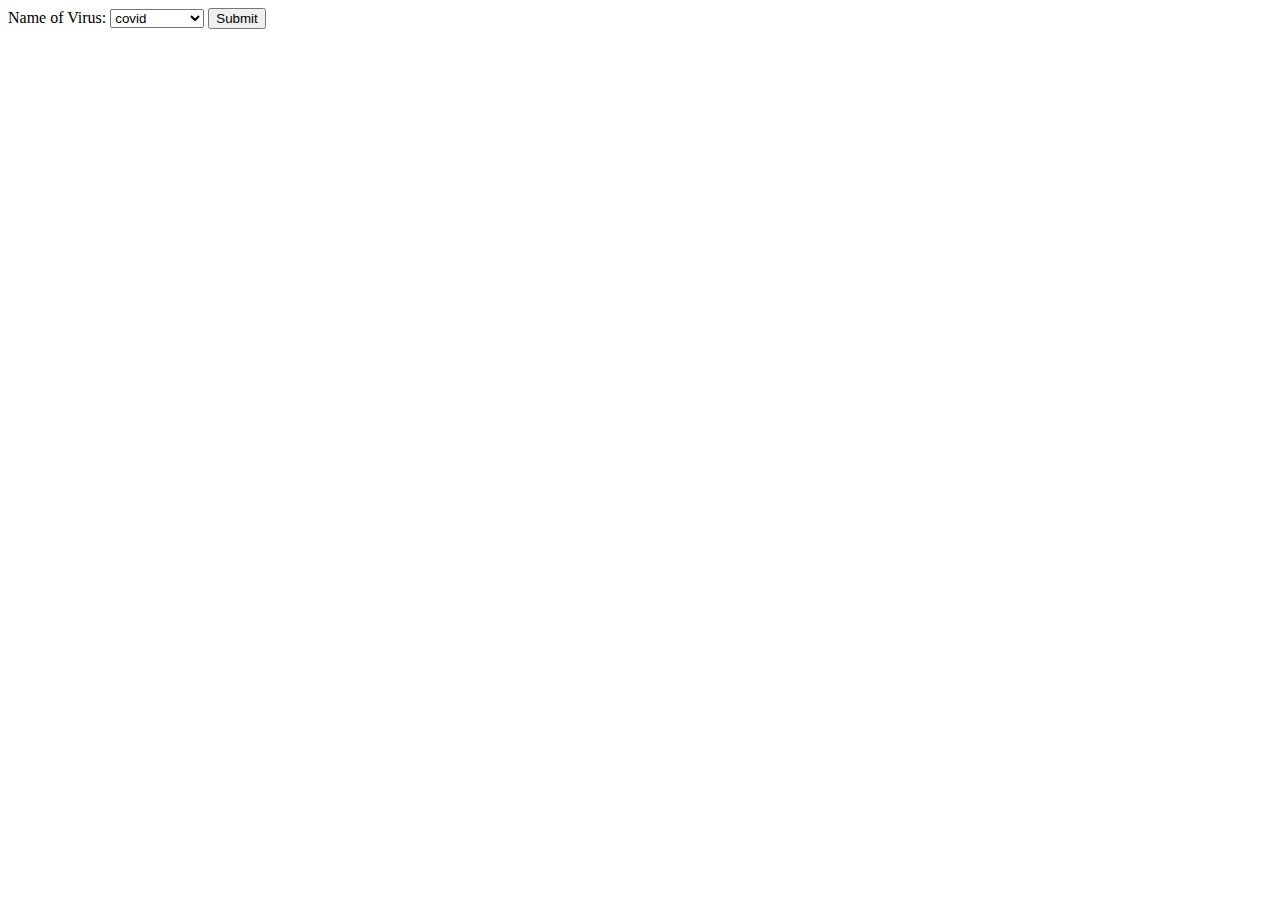
<file: front-end-stuff/report.html>
<html> 

<head>

</head>
<script src = "report.js"></script>

</head>

<body> 
  <label for="name">Name of Virus:</label>
  <select name="viruses" id="name">
    <option value="covid">covid</option>
    <option value="flu">flu</option>
    <option value="cold">cold</option>
    <option value="monkey pox">monkey pox</option>
  </select>
<button onclick="funClick()" value="Submit">Submit</button> 

</body>

</html>
</file>
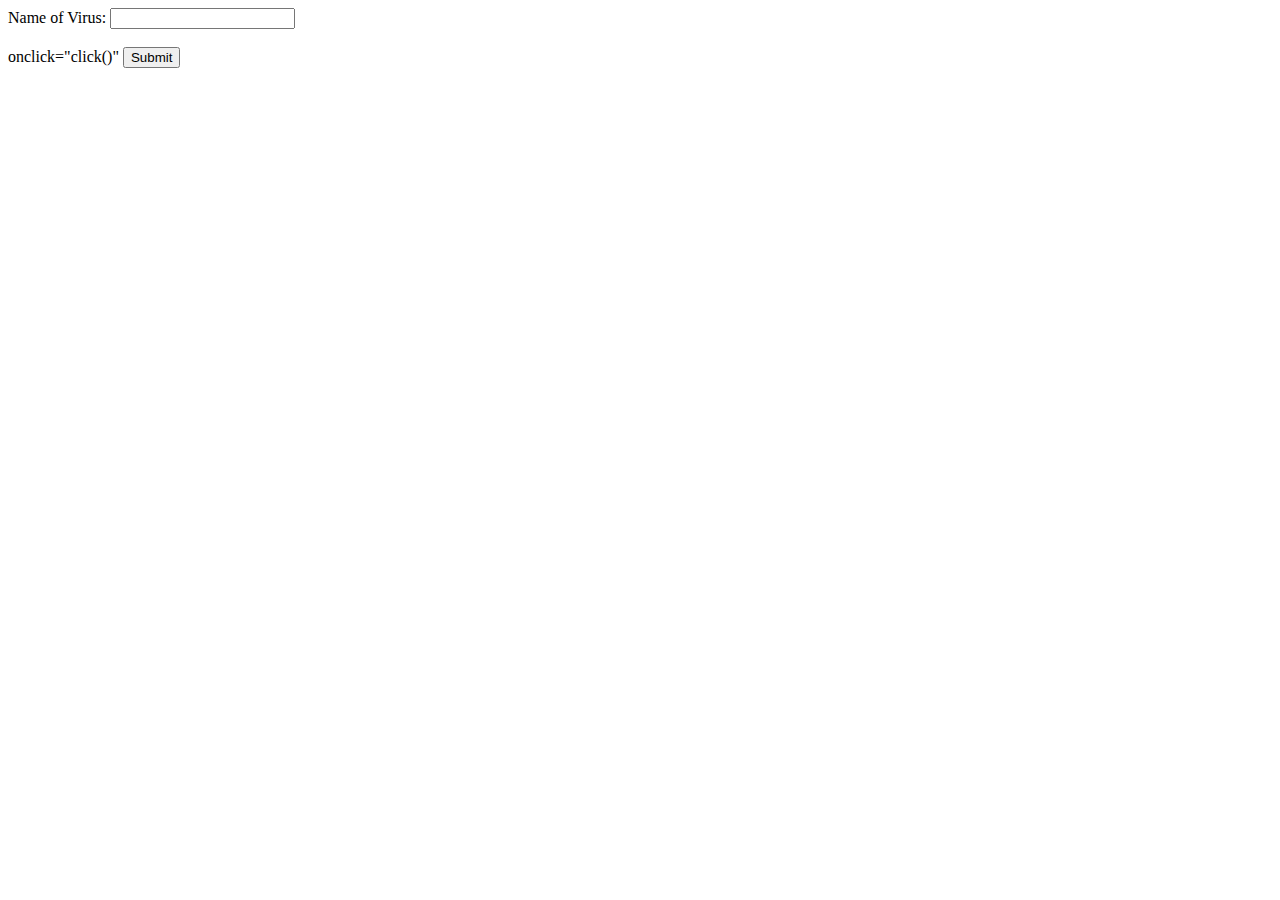
<file: front-end-stuff/.vscode/report.html>
<html> 
<form>
    <label for="name">Name of Virus:</label>
    <input type="text" id="name" name="name"><br><br>
    <div class= "submit"> onclick="click()" <input type="submit" value="Submit"> </div>
</form>

<script>

function click (){
    
var text = document.getElementById("name").value;
console.log(text);
let url = 'http://localhost:8080/CorpusBackend-1.0-SNAPSHOT/api/map';

fetch(url, {
  method: "POST",
  body: JSON.stringify({
    date: 10,
    latitude:?,
    longitude: ?,
    name : text
  }),
  headers: {
    "Content-type": "application/json; charset=UTF-8"
  }
})
  .then((json) => console.log(json));


}

</script>

</html>
</file>
